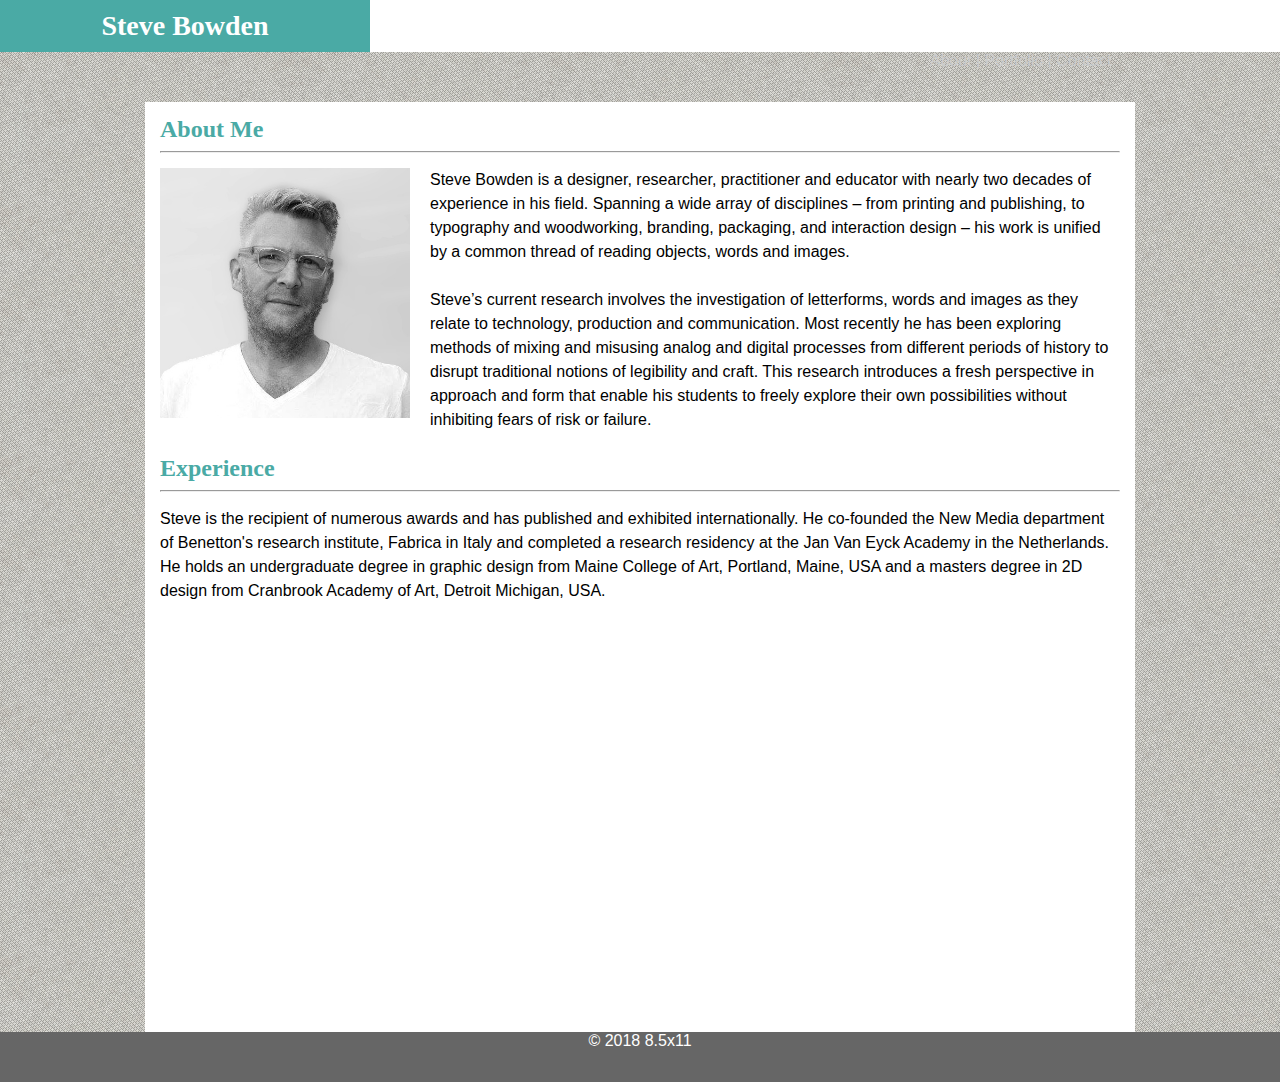
<file: assignments/BasicPort/index.html>
<!DOCTYPE html>
<html lang="en">
<head>
    <meta charset="UTF-8">
    <meta name="viewport" content="width=device-width, initial-scale=1.0">
    <meta http-equiv="X-UA-Compatible" content="ie=edge">
    <link rel="stylesheet" type="text/css" href="assets/css/style.css">

    <title>Steve Bowden | Bio</title>
</head>
    <body>
    <body background="assets/images/bkgd.jpg">
 

<!-- CONTAINER -->
<div id="container">
       <!-- HEADER -->
       <div id="header">
            <!-- TOPLEFT -->
            <div class="topleft">
                    <h1>Steve Bowden</h1>
                </div>

            <!-- NAV -->
            <div id="nav">
                About | Portfolio | Contact
            </div>
        </div>
        
    <!-- MAIN -->
    <div id="main">

        <p>
            <!-- PIC -->
           
            
            <h2>About Me</h2>
            <hr class="hairline">
            <img src="assets/images/headshot.jpg">
        </img>
            <!-- TEXT -->
            Steve Bowden is a designer, researcher, practitioner and educator with nearly two decades of experience in his field. Spanning a wide array of disciplines – from printing and publishing, to typography and woodworking, branding, packaging, and interaction design – his work is unified by a common thread of reading objects, words and images.
            <br><br>
            Steve’s current research involves the investigation of letterforms, words and images as they relate to technology, production and communication. Most recently he has been exploring methods of mixing and misusing analog and digital processes from different periods of history to disrupt traditional notions of legibility and craft. This research introduces a fresh perspective in approach and form that enable his students to freely explore their own possibilities without inhibiting fears of risk or failure.   
            <br><br>
            <h2>Experience</h2> 
            <hr class="hairline">
            Steve is the recipient of numerous awards and has published and exhibited internationally. He co-founded the New Media department of Benetton's research institute, Fabrica in Italy and completed a research residency at the Jan Van Eyck Academy in the Netherlands. He holds an undergraduate degree in graphic design from Maine College of Art, Portland, Maine, USA and a masters degree in 2D design from Cranbrook Academy of Art, Detroit Michigan, USA.
        </p>
    </div>

                <!-- Footer -->
    <div id="footer">
            <p> &#169; 2018 8.5x11 </p>

    </div>
</div>

</body>
</html>
</file>
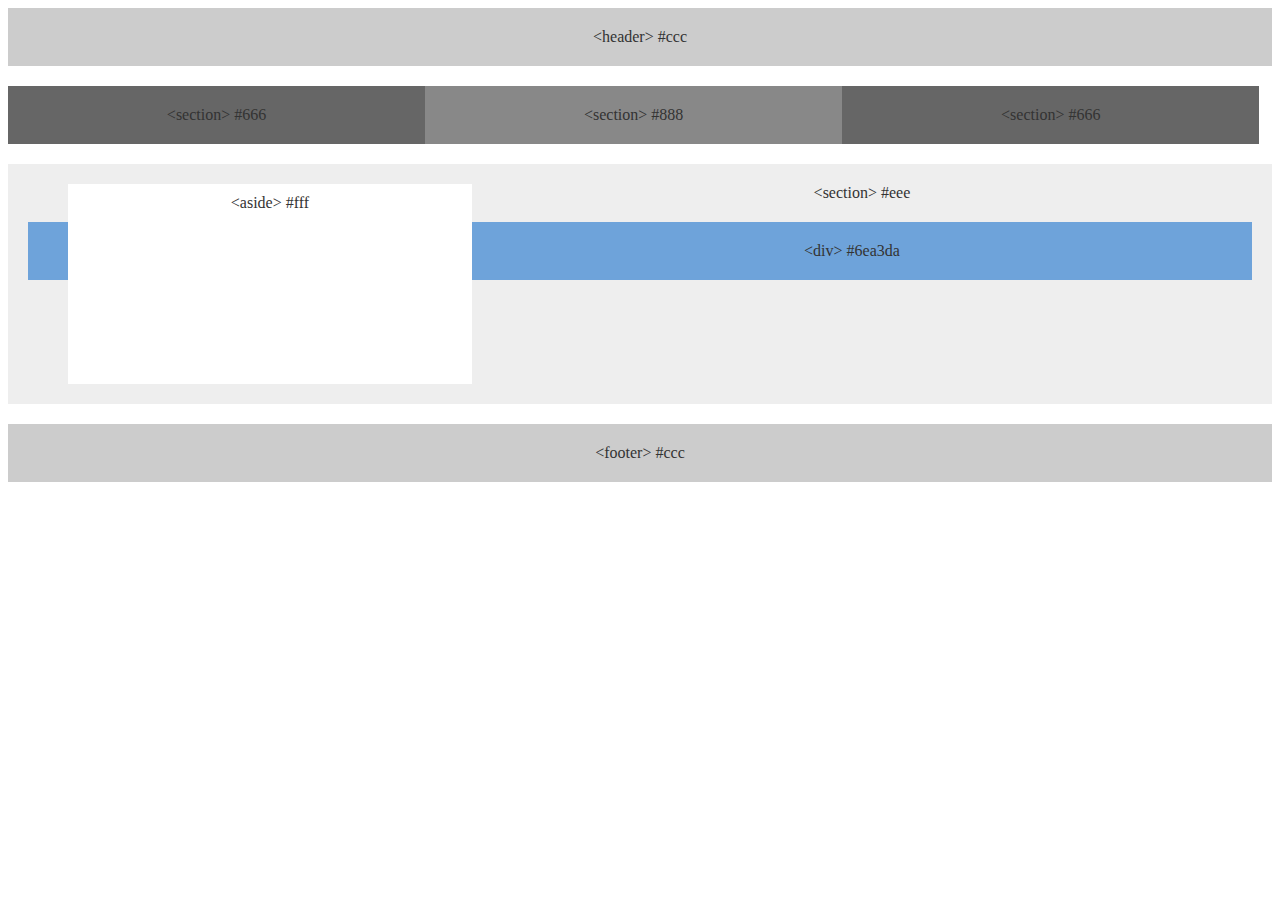
<file: assignments/floats/floats.html>
<!-- STUDENTS: Head to float.css for your assignment -->
<!DOCTYPE html>
<html lang="en-us">

<head>
  <meta charset="UTF-8">
  <title>Floats</title>
  <link rel="stylesheet" type="text/css" href="floats.css">
</head>

<body>

  <header>
    &lt;header&gt; #ccc
  </header>

  <section id="left">
    &lt;section&gt; #666
  </section>

  <section id="middle">
    &lt;section&gt; #888
  </section>

  <section id="right">
    &lt;section&gt; #666
  </section>

  <section id="full">
    <aside>
      &lt;aside&gt; #fff
    </aside>
    &lt;section&gt; #eee
    <div id="division">
      &lt;div&gt; #6ea3da
    </div>
  </section>

  <footer>
    &lt;footer&gt; #ccc
  </footer>

</body>

</html>
</file>
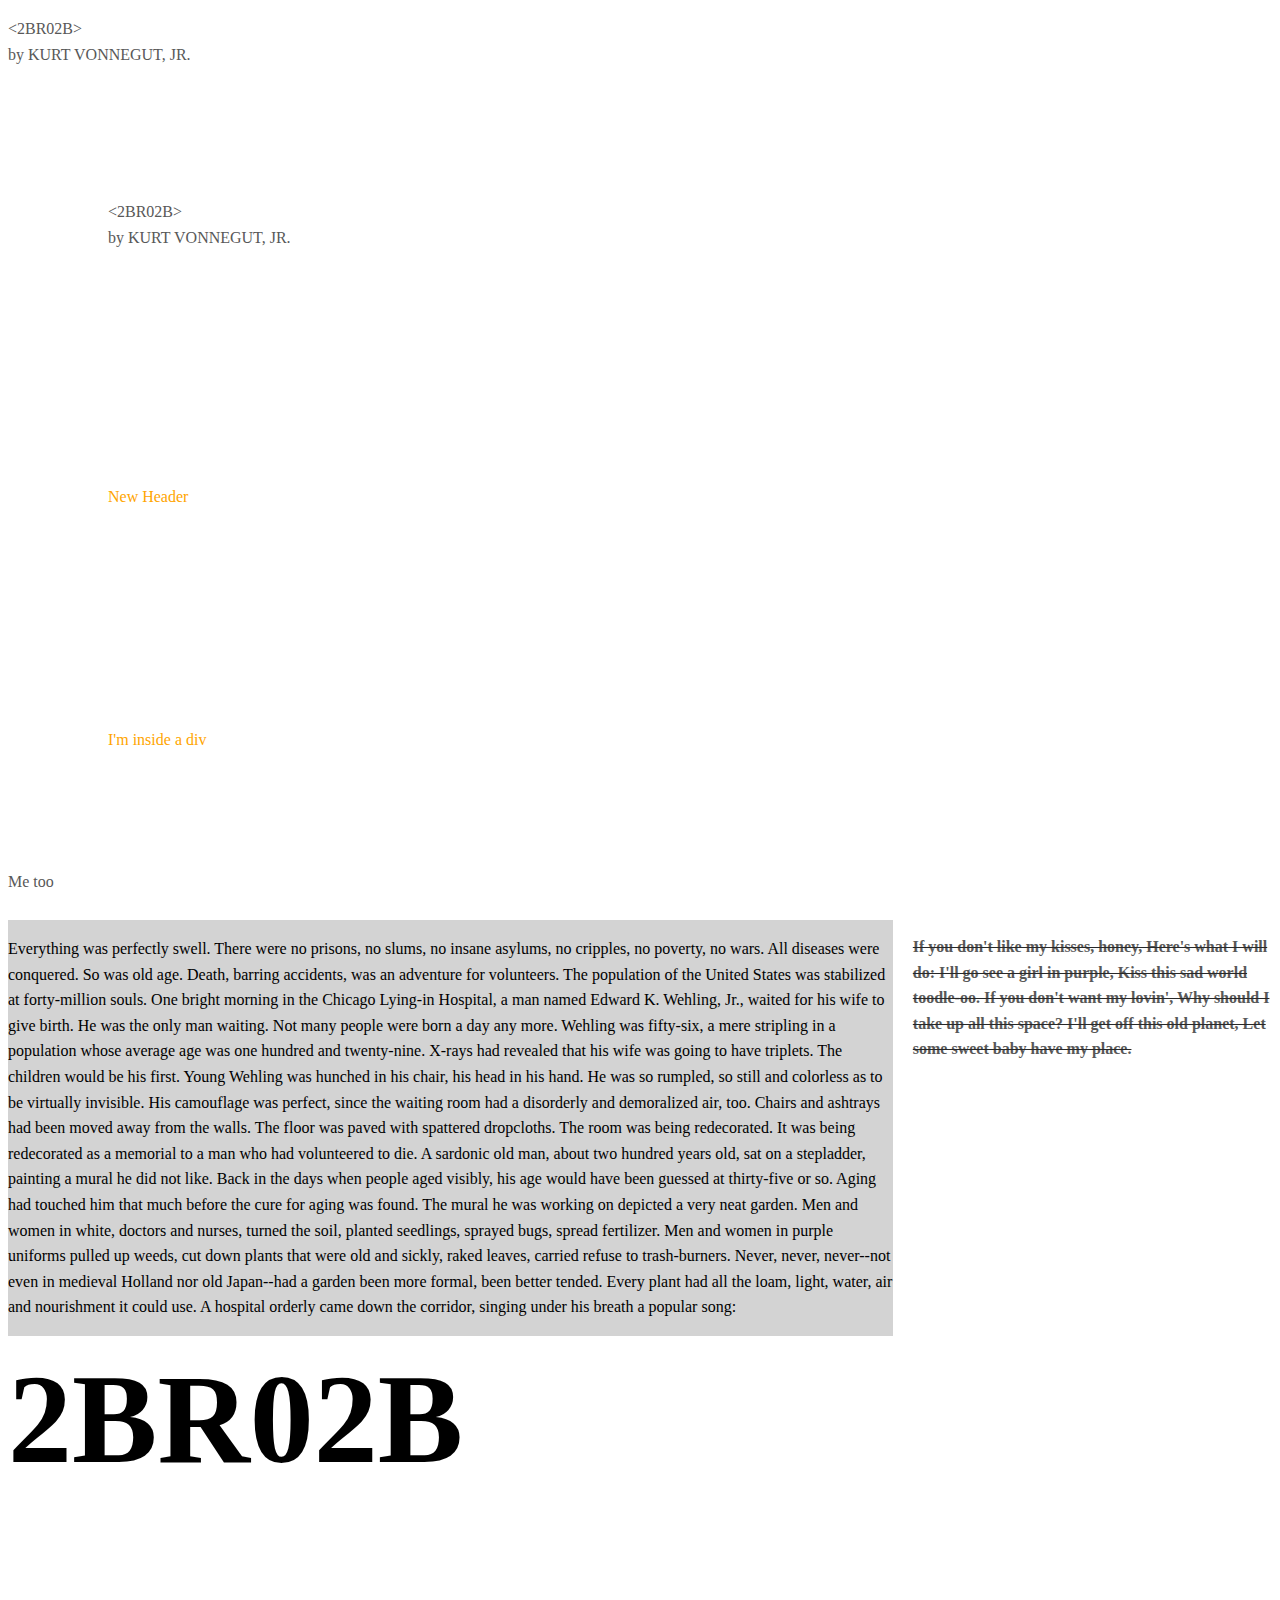
<file: assignments/positioning/positioning.html>
<!DOCTYPE html>
    <head>
        <meta charset="UTF-8">
        <title>Homework 03.10.18</title>
        <link rel="stylesheet" type="text/css" href="positioning.css">
    </head>
    
    <body>
<!-- Position Fixed -->
<div id="impsum">
     <p>
            &lt;2BR02B&gt; 
            <br>by KURT VONNEGUT, JR.
    </p>
</div> 

<div class="c_ipsum">
        <p>
               &lt;2BR02B&gt; 
               <br>by KURT VONNEGUT, JR.
       </p>
</div> 


<h4 class="c_ipsum">New Header</h4>
<div>
    <p class="c_ipsum">I'm inside a div</p>
    <p>Me too</p>
</div>

<div id="lorem">
    <p id="milo"> Everything was perfectly swell.

       There were no prisons, no slums, no insane asylums, no cripples, no poverty, no wars.
       
       All diseases were conquered. So was old age.
       
       Death, barring accidents, was an adventure for volunteers.
       
       The population of the United States was stabilized at forty-million souls.
       
       One bright morning in the Chicago Lying-in Hospital, a man named Edward K. Wehling, Jr., waited for his wife to give birth. He was the only man waiting. Not many people were born a day any more.
       
       Wehling was fifty-six, a mere stripling in a population whose average age was one hundred and twenty-nine.
       
       X-rays had revealed that his wife was going to have triplets. The children would be his first.
       
       Young Wehling was hunched in his chair, his head in his hand. He was so rumpled, so still and colorless as to be virtually invisible. His camouflage was perfect, since the waiting room had a disorderly and demoralized air, too. Chairs and ashtrays had been moved away from the walls. The floor was paved with spattered dropcloths.
       
       The room was being redecorated. It was being redecorated as a memorial to a man who had volunteered to die.
       
       A sardonic old man, about two hundred years old, sat on a stepladder, painting a mural he did not like. Back in the days when people aged visibly, his age would have been guessed at thirty-five or so. Aging had touched him that much before the cure for aging was found.
       
       The mural he was working on depicted a very neat garden. Men and women in white, doctors and nurses, turned the soil, planted seedlings, sprayed bugs, spread fertilizer.
       
       Men and women in purple uniforms pulled up weeds, cut down plants that were old and sickly, raked leaves, carried refuse to trash-burners.
       
       Never, never, never--not even in medieval Holland nor old Japan--had a garden been more formal, been better tended. Every plant had all the loam, light, water, air and nourishment it could use.
       
       A hospital orderly came down the corridor, singing under his breath a popular song:
       </p>
    </h1><div>
<!-- Position: Relative -->
    </div>
   </div>
   
    <div>
    <!-- Position Absolute -->
    </div>
        <div id="ul">    
            <h2>
            <p>
                If you don't like my kisses, honey,
                Here's what I will do:
                I'll go see a girl in purple,
                Kiss this sad world toodle-oo.
                If you don't want my lovin',
                Why should I take up all this space?
                I'll get off this old planet,
                Let some sweet baby have my place.
            </p>
            </h2>
        </div>
    </div>



<h4 style="font-size:10vw">2BR02B</h4>

    </body>
</HTML>
</file>
<file: assignments/BasicPort/assets/css/style.css>
* {
    margin: 0;
    padding: 0;
  }
  div#container {
    width: 100%;
    height: 100%;
    /* position: center; */
    position: absolute ;
    position: top;
    font-family: 'Arial', 'Helvetica Neue', Helvetica, sans-serif;
    /* float: center; */
    /* vertical-align: top; */
    margin-top: 00px;
	margin-bottom: 0px;
	margin-left: 00px;
    margin-right: 00px;
    border: 0;
    padding: 0;


}
div#header {
    /* position: static ; */
    background: #fff;
    color: #cccccc;
    border: #cccccc, 5px;
    width: 100%;
    height: 52px;
    padding: 0px;
	margin-top: 0px;
	margin-bottom: 0px;
	margin-left: 0px;
    margin-right: 0px;
    border: 0;
    padding: 0;
}

div#nav {
    float: right;
    width: 350px;
    height: 50px;
    border: 0;
    position: right;
    vertical-align: center;
    border: #cccccc;
	margin-top: 0px;
	margin-bottom: 0px;
	margin-left: 0px;
    margin-right: 0px;
    border: 0;
    padding: 10;
}

.topleft {
    /* top: 0; */
    vertical-align: center;
    position: center;
    background: #4aaaa5;
    color: #fff;
    font-weight: 100;
	width: 350px;
	height: 50;
    border: 0px none;
	padding: 10px;
    margin-top: 0px;
	margin-bottom: 0px;
    margin-right: 0px;
    font-size: 14px;
    text-align: center;
    /* position: top center; */
    /* left: 0px; */
  }

div#main {
    background: #fff;
    color: #000;
    font-weight: 100;
	width: 960px;
	height: 100%;
    border: 0px none;
	padding: px;
    /* float: center; */
    padding: 15px;
    margin-top: 50px;
	margin-bottom: 0px;
	margin-left: auto;
    margin-right: auto;
	font-size: 16px;
    line-height: 1.5em;
    vertical-align: text-top;
	text-align: left;
    text-decoration: none;
  }

img {
    overflow: auto;
    float: left;
    position: left;
    width: 250px;
    height: 250px;
    margin-top: 20;
	margin-bottom: 10px;
	margin-left: 0px;
    margin-right: 20px;
  }
  
  
h1  {
    font-family: Georgia, 'Times New Roman', Times, serif;
    color: #fff;

  }

h2  {
    font-family: Georgia, 'Times New Roman', Times, serif;
    color: #4aaaa5;

  }


  div#footer {
    background: #666;
    position: center;
    position: absolute;
    position: bottom;
    text-align: center;
    color: #fff;
    width: 100%;
    height: 50px;
    padding: 0px;
	margin-top: 0px;
	margin-bottom: 0px;
	margin-left: 0px;
    margin-right: 0px;
    border: 0;
    padding: 0;
}

hr.hairline {
    border-top: 3px single #fff;
	margin-top: 10px;
	margin-bottom: 15px;
    
}
</file>
<file: assignments/floats/floats.css>
/**
 * Float Layout Activity
 **/

* {
  box-sizing: border-box;
  text-align: center;
}

body {
}

header {
  width: 100%;
  padding: 20px;
  margin-bottom: 20px;
  color: #333;
  background: #ccc;
}

section {
  padding: 20px;
  margin-bottom: 20px;
  color: #333;
  background: #eee;
}

#left {
  float: left;
  width: 33%;
  padding: 10;
  background: #666;
}

#middle {
  float: left;
  width: 33%;
  padding: 10;
  background: #888;
}

#right {
  float: left;
  width: 33%;
  padding: 10;
  background: #666;

}

#full {
  width: 100%;
  padding: 10;
  background: #eee;
  clear: both;
  overflow: auto;

}

#division {
  float: center;
  width: 100%;
  margin-top: 20px;
  margin-bottom: 40px;
  padding: 20px;
  background: #6ea3da;
}

aside {
  float: left;
  padding-top: 10px;
  padding-bottom: 10px;
  margin-left: 40px;
  width: 33%;
  height: 200px;
  background: #fff;
}

footer {
  width: 100%;
  padding: 20px;
  margin-bottom: 20px;
  color: #333;
  background: #ccc;
}
</file>
<file: assignments/positioning/positioning.css>
h1 {
	font-family: Georgia, 'Times New Roman', Times, serif;
	font-size: 72px;
	text-align: left;
	text-decoration: underline;
	padding: 100px;
	color:#000;
	background: #c8c3cc;
}

h2 {
	font-family: Georgia, 'Times New Roman', Times, serif;
	font-size: 48px;
	text-align: left;
	text-decoration: line-through;
	list-style-type: none;
	color: #282828;
}

h3 {
	font-family: Georgia, 'Times New Roman', Times, serif;
	font-size: 16px;
	text-align: left;
	text-decoration: line-through;
	color: #282828;
}

p {
	font-family: Georgia, 'Times New Roman', Times, serif;
	font-size: 16px;
	line-height: 1.6;
	text-align: left;
	text-decoration: none;
	color: #585858;
}

p#milo {
    color: black;
    font-weight: normal;
    border: 0px solid black;
    padding: 0px;
  }

.c_ipsum {
    color: orange;
    font-weight: normal;
    border: 0px solid black;
    padding: 100px;
  }

  div#lorem {
	background: #D3D3D3;
	width: 70%;
	//height: 50px;
    border: 0px none;
	padding: 0px;
	float: left;
	margin-top: 10px;
	margin-bottom: 10px;
	margin-left: 0px;
	margin-right: 20px;
  }

  div#ipsum {
	background: #F5F5F5;
	width: 200px;
	height: 50px;
    border: 0px none;
	padding: 80px;
	float: left;
	margin-top: 10px;
	margin-bottom: 0px;
	margin-left: 0px;
	margin-right: 0px;

  }




div#topleft	{	
	width: 50px;
	height: 10px;
	padding: 20px;
	margin-bottom: 10px;
	background: #999;
}
</file>
